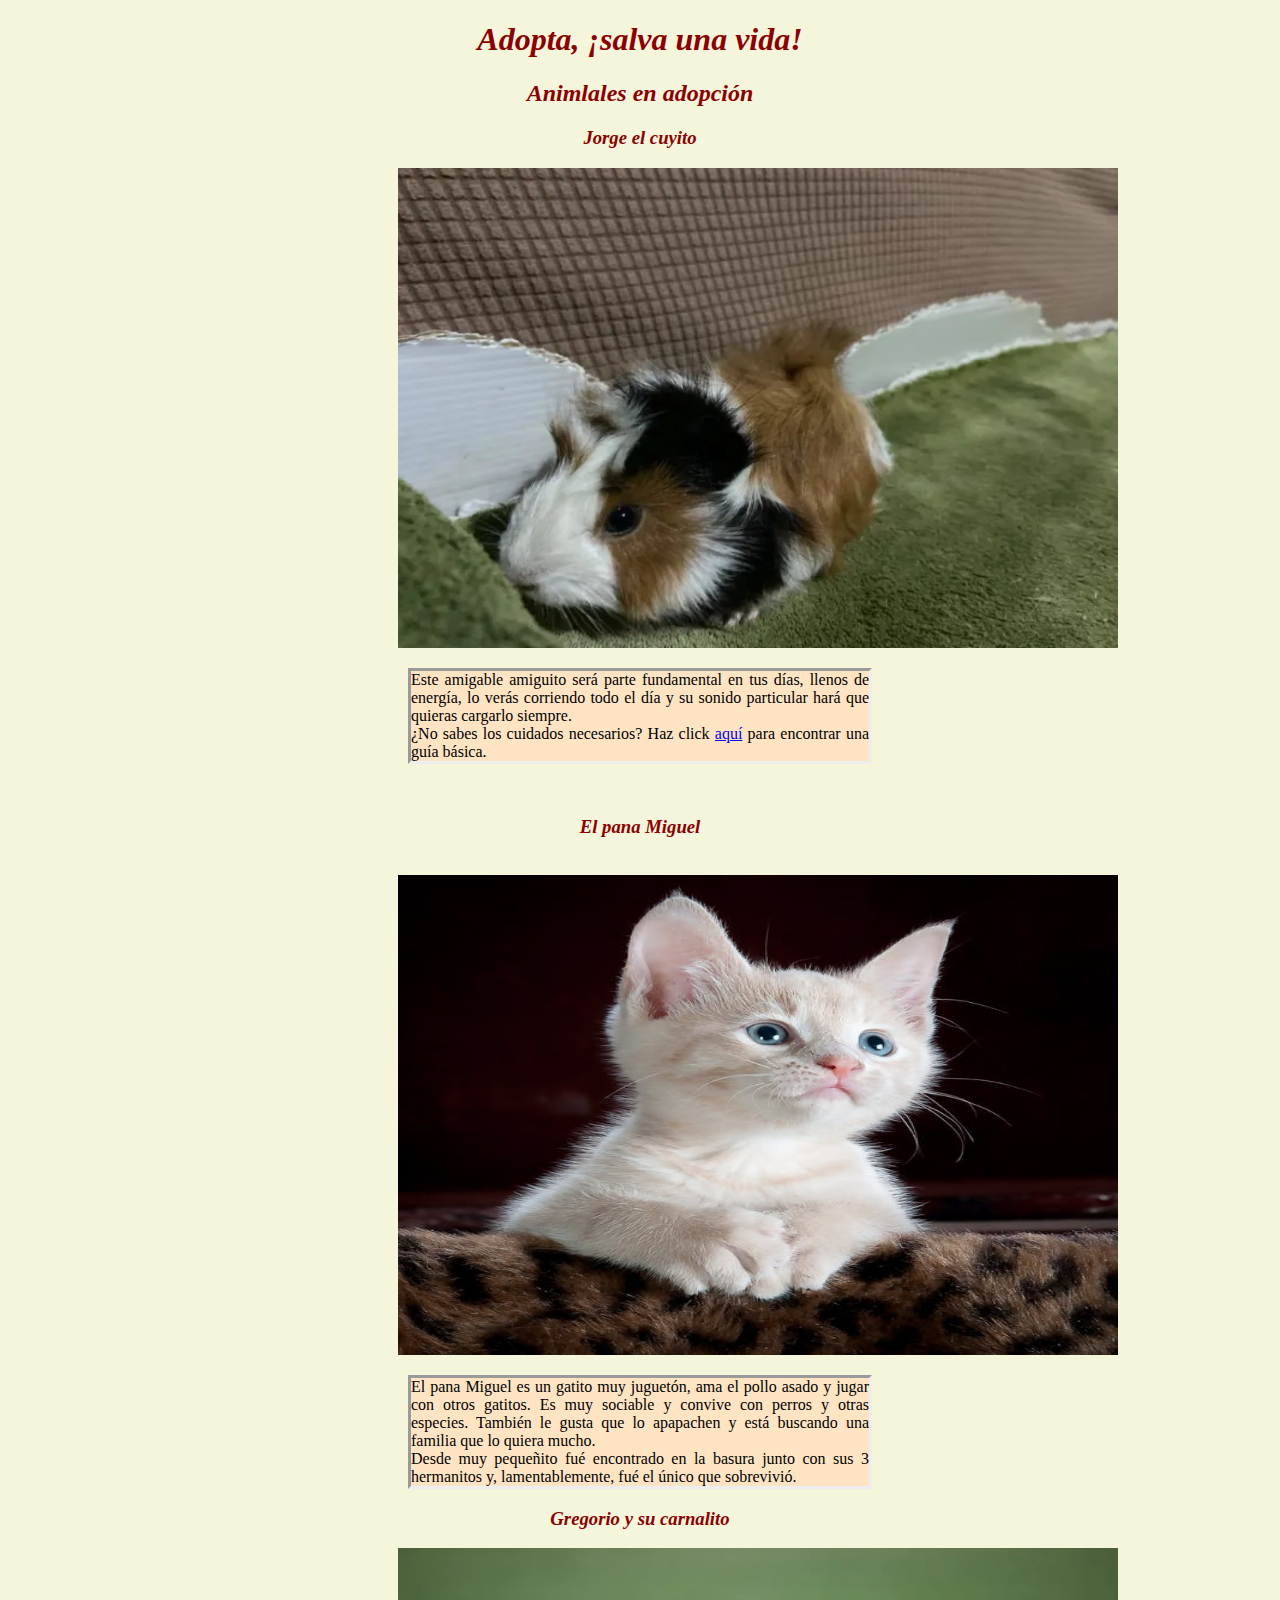
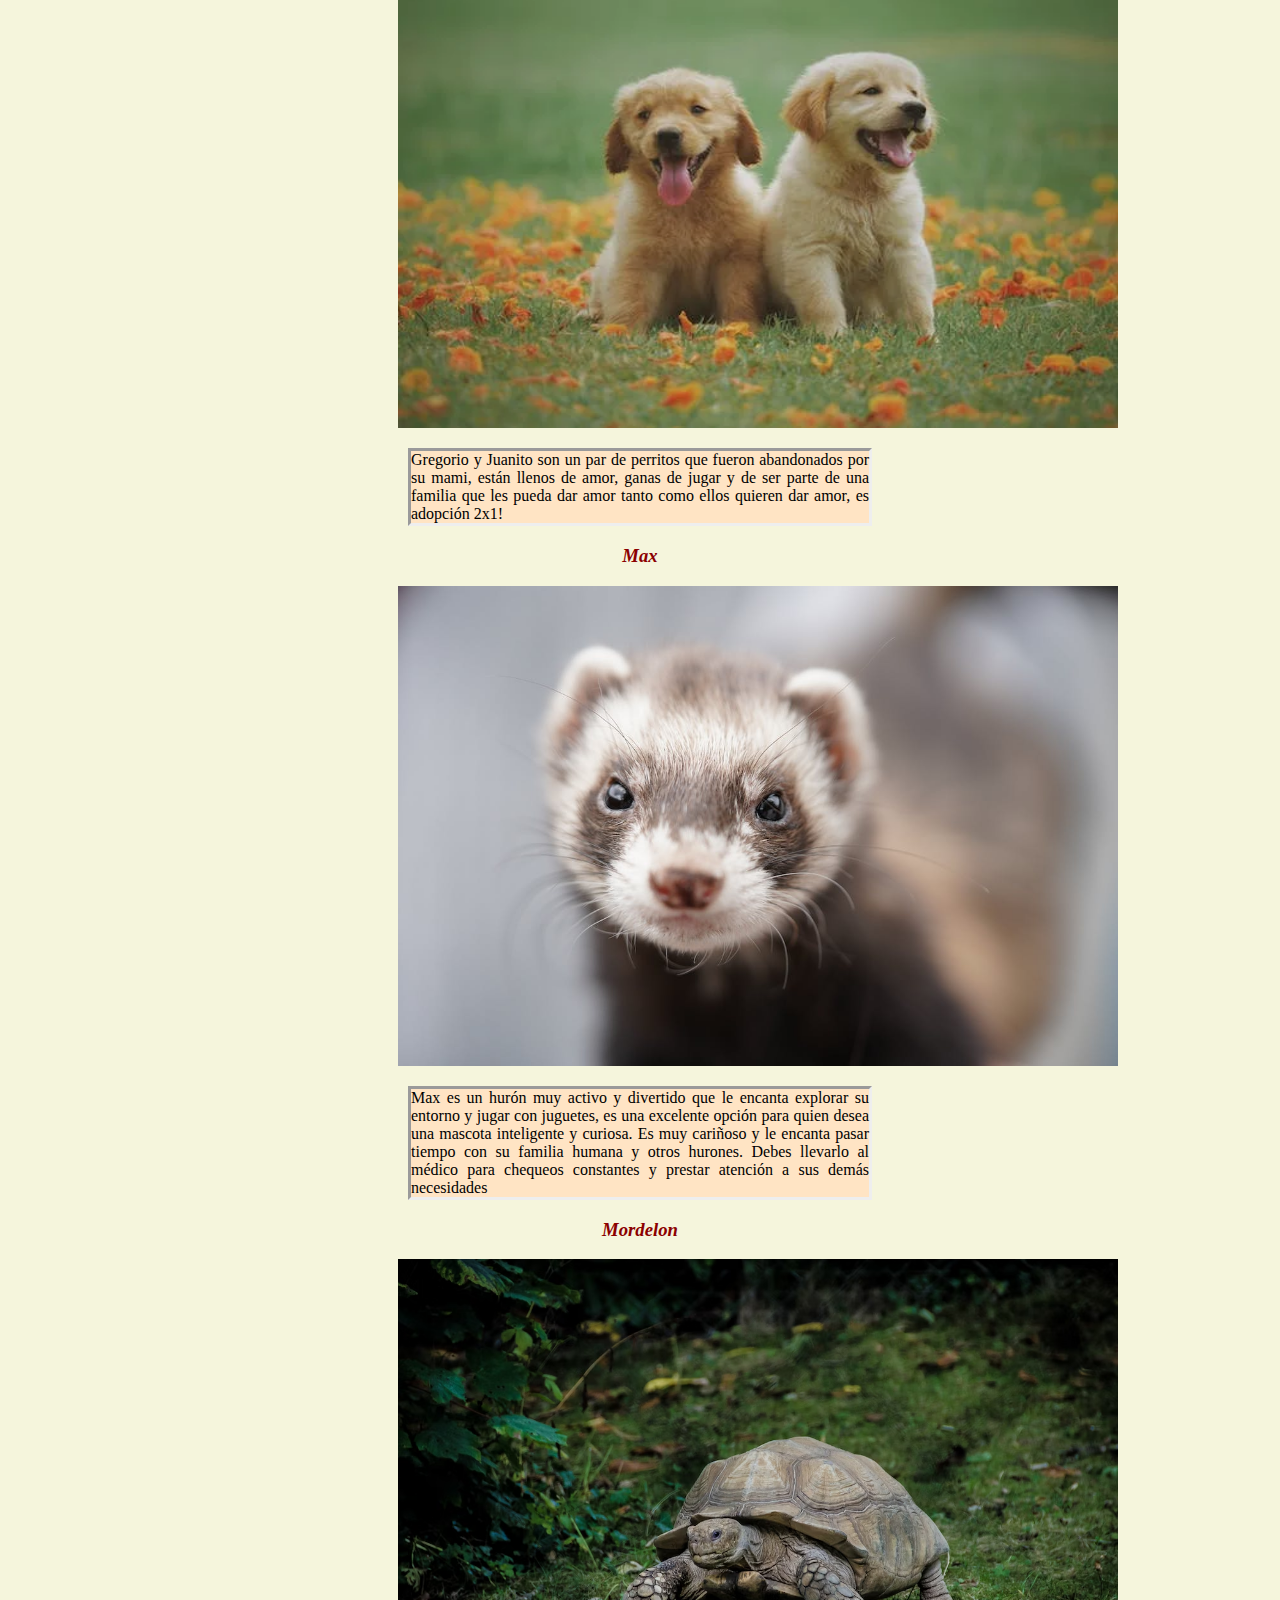
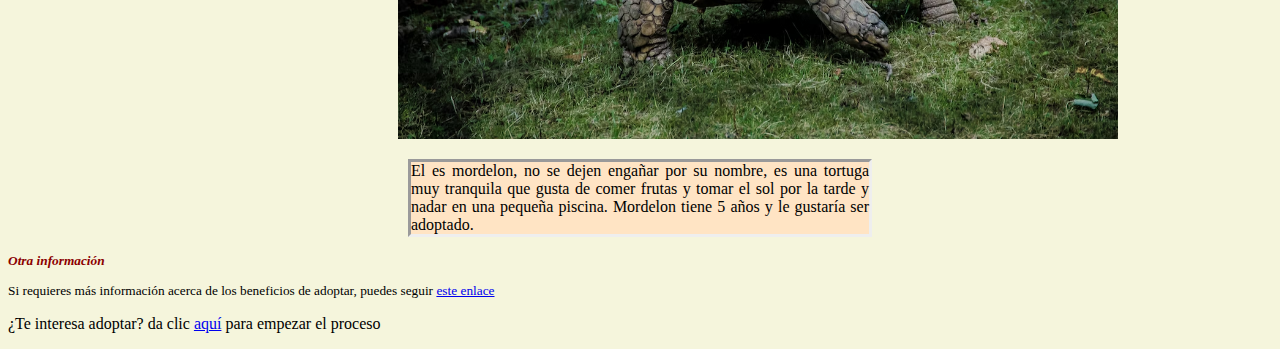
<file: index.html>
<!DOCTYPE html>
<html lang="en">

<head>
    <meta charset="UTF-8">
    <meta http-equiv="X-UA-Compatible" content="IE=edge">
    <meta name="viewport" content="width=device-width, initial-scale=1.0">
    <title>Adopta, ¡salva una vida!</title>
    <link href="./Assets/Styles/Style.css" rel="stylesheet">
</head>

<body>
    <div align="center">
        <h1 id="title" class="titles">Adopta, ¡salva una vida!</h1>
    </div>
    <h2 id="subtitle" class="titles">Animlales en adopción</h2>
    <h3 id="cuyo" class="titles">Jorge el cuyito</h3>
    <img src="cuyo.webp" id="cuyoImg" class="img">
    <p id="cuyoDesc" class="descriptions">Este amigable amiguito será parte fundamental en tus días, llenos de energía,
        lo verás corriendo todo el día y su
        sonido particular hará que quieras cargarlo siempre.<br> ¿No sabes los cuidados necesarios? Haz click <a
            href="https://www.youtube.com/watch?v=pzsYzYb8G8Y" target="_blank">aquí</a> para encontrar una guía básica.
    </p><br>
    <h3 id="gato" class="titles">El pana Miguel</h3><br>
    <img src="gato.jpeg" id="gatoImg" class="img">
    <p id="gatoDesc" class="descriptions">El pana Miguel es un gatito muy juguetón, ama el pollo asado y jugar con otros
        gatitos.
        Es muy sociable y convive con perros y otras especies. También le gusta que lo apapachen y está buscando una
        familia que lo quiera mucho.<br>
        Desde muy pequeñito fué encontrado en la basura junto con sus 3 hermanitos y, lamentablemente, fué el único que
        sobrevivió.
    </p>
    <h3 id="perros" class="titles">Gregorio y su carnalito</h3>
    <img src="perro.webp" id="perrosImg" class="img">
    <p id="perrosDesc" class="descriptions">Gregorio y Juanito son un par de perritos que fueron abandonados por su
        mami, están llenos de amor, ganas de
        jugar y de ser parte de una familia que les pueda dar amor tanto como ellos quieren dar amor, es adopción 2x1!
    </p>
    <h3 id="huron" class="titles">Max</h3>
    <img src="huron.jpeg" id="huronImg" class="img">
    <p id="huronDesc" class="descriptions">Max es un hurón muy activo y divertido que le encanta explorar su entorno y
        jugar con juguetes, es una excelente
        opción para quien desea una mascota inteligente y curiosa. Es muy cariñoso y le encanta pasar tiempo con su
        familia humana y otros hurones. Debes llevarlo al médico para chequeos constantes y prestar atención a sus demás
        necesidades</p>
    <h3 id="tortuga" class="titles">Mordelon</h3>
    <img src="tortuga.avif" id="tortugaImg" class="img">
    <p id="tortugaDesc" class="descriptions">El es mordelon, no se dejen engañar por su nombre, es una tortuga muy
        tranquila que gusta de comer frutas y tomar el sol por la tarde y nadar en una pequeña piscina. Mordelon tiene 5
        años y le gustaría ser adoptado.</p>
    <h3 id="moreInfo" class="titles">Otra información</h3>
    <p class="AddInfo">Si requieres más información acerca de los beneficios de adoptar, puedes seguir <a
            href="https://www.respetmascotas.com/posts/beneficios-adoptar-mascotas.aspx" target="_blank">este enlace</a>
    </p>

    <p>¿Te interesa adoptar? da clic <a href="./cuestionario.html" target="_blank">aquí</a> para empezar el proceso</p>
</body>

</html>
</file>
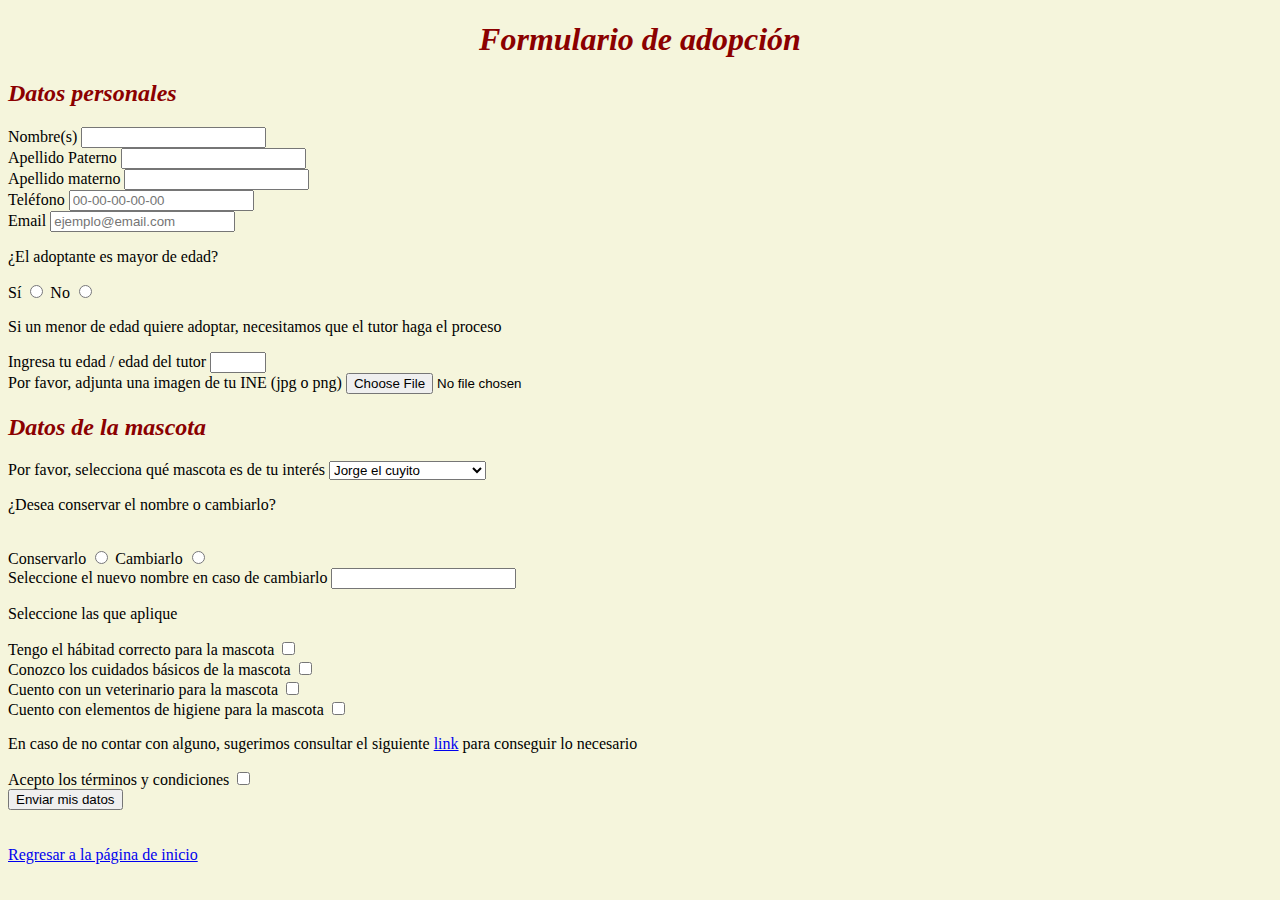
<file: cuestionario.html>
<!DOCTYPE html>
<html lang="en">

<head>
    <meta charset="UTF-8">
    <meta http-equiv="X-UA-Compatible" content="IE=edge">
    <meta name="viewport" content="width=device-width, initial-scale=1.0">
    <title>Formulario de adopción</title>
    <link href="./Assets/Styles/Style.css" rel="stylesheet">
</head>

<body>
    <h1 class="titles">Formulario de adopción</h1>
    <form>
        <h2 id="dataPers">Datos personales</h2>
        <label>Nombre(s)</label>
        <input type="text" class="inputs" required><br>
        <label>Apellido Paterno</label>
        <input type="text" required><br>
        <label>Apellido materno</label>
        <input type="text"><br>
        <label>Teléfono</label>
        <input type="text" placeholder="00-00-00-00-00" required><br>
        <label>Email</label>
        <input type="email" required placeholder="ejemplo@email.com"><br>
        <p>¿El adoptante es mayor de edad?</p>
        <label>Sí</label>
        <input type="radio" required>
        <label>No</label>
        <input type="radio"><br>
        <p>Si un menor de edad quiere adoptar, necesitamos que el tutor haga el proceso</p>
        <label>Ingresa tu edad / edad del tutor</label>
        <input type="number" min="18" max="99" required><br>
        <label>Por favor, adjunta una imagen de tu INE (jpg o png)</label>
        <input type="file" accept=".jpg, .png" size="5000" required><br>
        <h2 id="dataMasc">Datos de la mascota</h2>
        <label>Por favor, selecciona qué mascota es de tu interés</label>
        <select required>
            <option value="cuyo">Jorge el cuyito</option>
            <option value="perros">Gregorio y su carnalito</option>
            <option value="tortuga">Mordelon</option>
            <option value="huron">Max</option>
            <option value="gato">El pana Miguel</option>
        </select><br>
        <p>¿Desea conservar el nombre o cambiarlo?</p><br>
        <label>Conservarlo</label>
        <input type="radio">
        <label>Cambiarlo</label>
        <input type="radio"><br>
        <label>Seleccione el nuevo nombre en caso de cambiarlo</label>
        <input type="text"><br>
        <p>Seleccione las que aplique</p>
        <label>Tengo el hábitad correcto para la mascota</label>
        <input type="checkbox"><br>
        <label>Conozco los cuidados básicos de la mascota</label>
        <input type="checkbox"><br>
        <label>Cuento con un veterinario para la mascota</label>
        <input type="checkbox"><br>
        <label>Cuento con elementos de higiene para la mascota</label>
        <input type="checkbox"><br>
        <p>En caso de no contar con alguno, sugerimos consultar el siguiente <a
                href="https://www.petco.com.mx/petco/en/" target="_blank">link</a> para conseguir lo necesario</p>
        <label>Acepto los términos y condiciones</label>
        <input type="checkbox" required><br>
        <input type="submit" value="Enviar mis datos">




    </form>
    <br><br>
    <a href="./index.html">Regresar a la página de inicio</a>

</body>

</html>
</file>
<file: Assets/Styles/Style.css>
body {
    background-color: beige;
}


#title{
    font-size: xx-large;
}

.descriptions {
    background-color: bisque;
    border-style: inset;
    align-content: normal;
    margin-left: 400px;
    margin-right: 400px;
    text-align: justify;
}

.img {
    width: 720px;
    height: 480px;
    margin-left: 390px;
    margin-right: 390px;
    
    
}

.titles{
    color: darkred ;
    font-style: oblique;
    text-align: center;
    
}

#moreInfo {
    text-align: left;
    font-size: smaller;
}

.AddInfo {
    font-size: smaller;
}

#dataPers {

    color: darkred ;
    font-style: oblique;
}

#dataMasc {

    color: darkred ;
    font-style: oblique;
}
</file>
